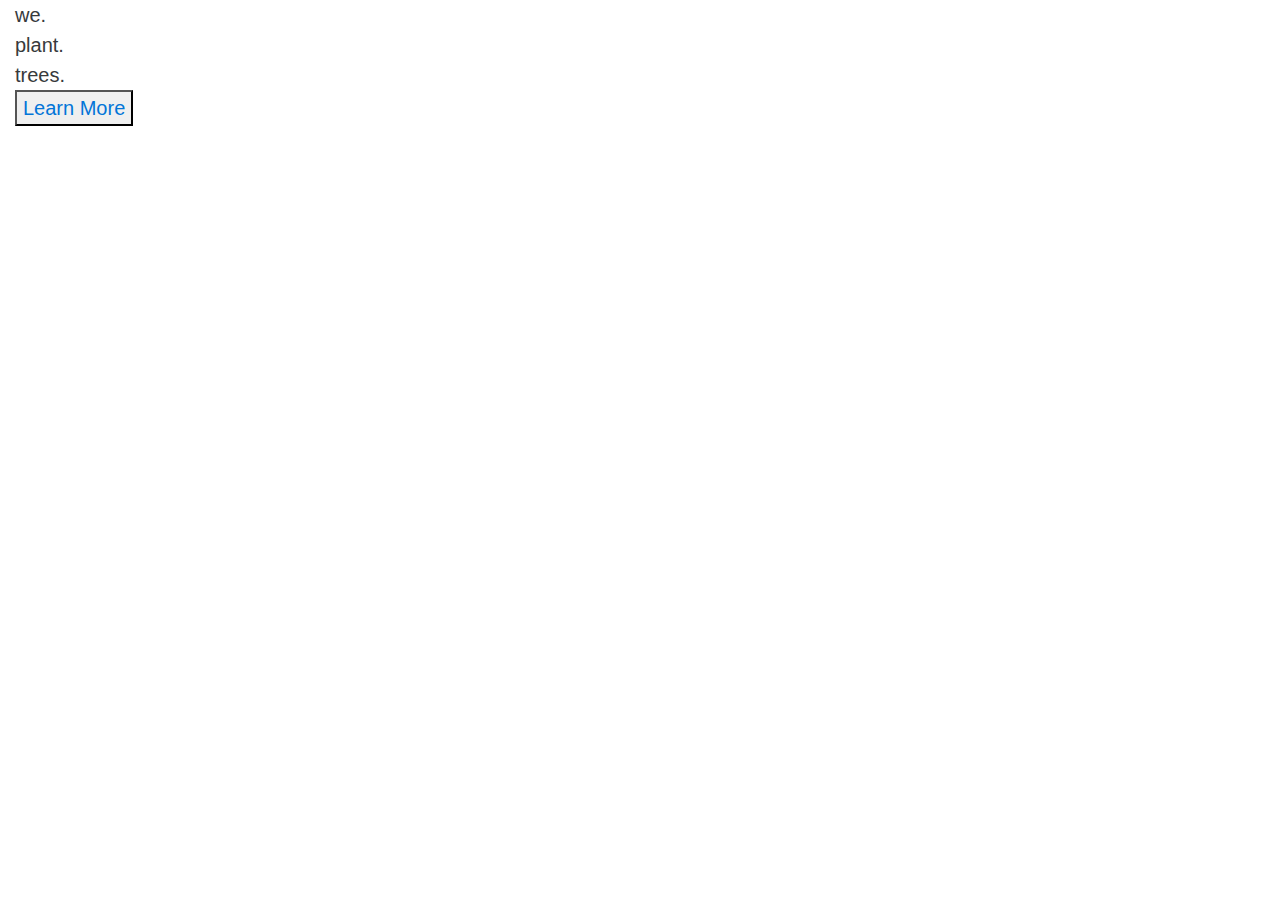
<file: index1.html>
<!DOCTYPE html>
<html lang="en">
<head>
    <meta charset="UTF-8">
    <meta http-equiv="X-UA-Compatible" content="IE=edge">
    <meta name="viewport" content="width=device-width, initial-scale=1.0">
    <link rel="stylesheet" href="css/font-awesome/css/font-awesome.css">
    <link rel="stylesheet" href="css/bootstrap.min.css">
    <link rel="stylesheet" href="css/style1.css">
    <title>First Website</title>
</head>
<body>
    <section id="cover">
        <div class="container">
            <div class="row">
                <div class="col-sm-3">
                    <p class="lead wall-sticker">
                        we. <br>
                        plant. <br>
                        trees. <br>
                        <a href="#"><button type="btn btn-lg">Learn More</button></a>
                    </p>
                </div>
                <div class="col-sm-9"></div>
            </div>
        </div>
    </section>


    <script src="js/bootstrap.min.js"></script>
    <script src="js/jquery-3.0.0.min.js"></script>
    <script src="js/jquery-3.0.0.min.js"></script>
    <script src="js/main.js"></script>
</body>
</html>
</file>
<file: css/style1.css>
.container{

}
</file>
